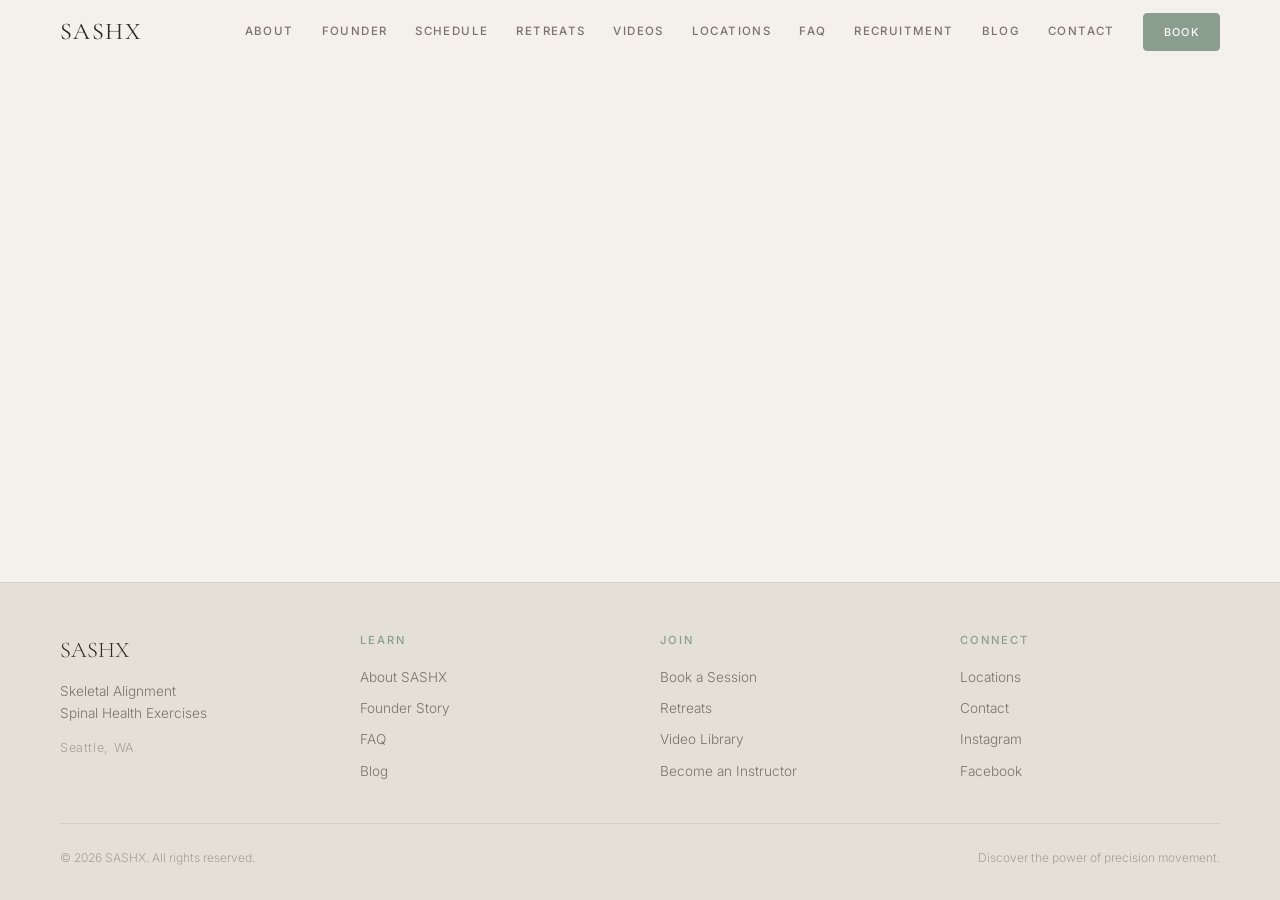
<file: index.html>
<!doctype html>
<html lang="en">
  <head>
    <meta charset="UTF-8" />
    <link rel="icon" type="image/svg+xml" href="data:image/svg+xml,<svg xmlns='http://www.w3.org/2000/svg' viewBox='0 0 100 100'><text y='.9em' font-size='90'>𝕊</text></svg>" />
    <meta name="viewport" content="width=device-width, initial-scale=1.0" />
    <meta name="description" content="SASHX — Skeletal Alignment Spinal Health Exercises. Understand how to be one with your body through small, precise movements." />
    <meta property="og:title" content="SASHX" />
    <meta property="og:description" content="Healthy balance is discovered as SASHX exercises build muscle at the same time they stretch it. Discover the power of precision movement." />
    <meta property="og:url" content="https://www.sashxercises.com" />
    <title>SASHX — Skeletal Alignment Spinal Health Exercises</title>
    <link rel="preconnect" href="https://fonts.googleapis.com" />
    <link rel="preconnect" href="https://fonts.gstatic.com" crossorigin />
    <link href="https://fonts.googleapis.com/css2?family=Cormorant+Garamond:ital,wght@0,300;0,400;0,500;0,600;1,300;1,400&family=Inter:wght@300;400;500&display=swap" rel="stylesheet" />
    <script>
      // Restore path encoded by 404.html redirect (SPA routing on GitHub Pages)
      (function () {
        var qs = window.location.search;
        if (qs[1] === '/') {
          var parts = qs.slice(1).split('&').map(function (s) {
            return s.replace(/~and~/g, '&');
          });
          window.history.replaceState(
            null, null,
            parts[0] + (parts[1] ? '&' + parts[1] : '') + window.location.hash
          );
        }
      })();
    </script>
    <script type="module" crossorigin src="/assets/index-1y2t5NGE.js"></script>
    <link rel="stylesheet" crossorigin href="/assets/index-kUsUv6JK.css">
  </head>
  <body>
    <div id="root"></div>
  </body>
</html>
</file>
<file: assets/index-kUsUv6JK.css>
@import"https://fonts.googleapis.com/css2?family=Cormorant+Garamond:ital,wght@0,300;0,400;0,500;0,600;1,300;1,400&family=Inter:wght@300;400;500&display=swap";:root{--bg: #F4F1EB;--bg-alt: #EDEAE2;--bg-deep: #E4E0D6;--text: #2A2824;--text-muted: #7A7268;--text-light: #A89F93;--accent: #8B9E8E;--accent-light: #B5C4B8;--accent-pale: #D8E4DA;--border: #D5D0C7;--white: #FDFCF9;--serif: "Cormorant Garamond", Georgia, serif;--sans: "Inter", system-ui, sans-serif;--radius: 4px;--transition: .3s ease;--shadow: 0 2px 20px rgba(42, 40, 36, .06);--shadow-md: 0 4px 40px rgba(42, 40, 36, .1)}*,*:before,*:after{box-sizing:border-box;margin:0;padding:0}html{scroll-behavior:smooth}body{background:var(--bg);color:var(--text);font-family:var(--sans);font-size:16px;line-height:1.7;font-weight:300;-webkit-font-smoothing:antialiased}img{display:block;max-width:100%;height:auto}a{color:inherit;text-decoration:none}button{cursor:pointer;font-family:var(--sans);border:none;background:none}h1,h2,h3,h4,h5{font-family:var(--serif);font-weight:400;line-height:1.2;letter-spacing:.01em}h1{font-size:clamp(2.4rem,5vw,4rem)}h2{font-size:clamp(1.8rem,3.5vw,2.8rem)}h3{font-size:clamp(1.3rem,2.5vw,1.9rem)}h4{font-size:1.2rem}p{max-width:68ch}.eyebrow{font-family:var(--sans);font-size:.7rem;font-weight:500;letter-spacing:.18em;text-transform:uppercase;color:var(--accent)}.container{width:min(1160px,92vw);margin-inline:auto}.section{padding-block:clamp(3rem,8vw,7rem)}.section--alt{background:var(--bg-alt)}.section--deep{background:var(--bg-deep)}.section--white{background:var(--white)}.grid-2{display:grid;grid-template-columns:1fr 1fr;gap:clamp(2rem,5vw,5rem);align-items:center}.grid-3{display:grid;grid-template-columns:repeat(3,1fr);gap:2rem}.grid-auto{display:grid;grid-template-columns:repeat(auto-fill,minmax(300px,1fr));gap:2rem}@media (max-width: 768px){.grid-2,.grid-3{grid-template-columns:1fr}.sashx-benefits-grid{grid-template-columns:1fr!important}.sashx-img-col{order:1!important}.sashx-text-col{order:2!important}}.btn{display:inline-block;padding:.75rem 2rem;font-family:var(--sans);font-size:.78rem;font-weight:500;letter-spacing:.12em;text-transform:uppercase;border:1px solid transparent;border-radius:var(--radius);transition:all var(--transition)}.btn-primary{background:var(--accent);color:var(--white);border-color:var(--accent)}.btn-primary:hover{background:#7a8e7d;border-color:#7a8e7d}.btn-outline{background:transparent;color:var(--text);border-color:var(--border)}.btn-outline:hover{border-color:var(--accent);color:var(--accent)}.btn-ghost{background:transparent;color:var(--text-muted);border-color:transparent;padding-inline:0;letter-spacing:.08em}.btn-ghost:hover{color:var(--text)}.divider{width:40px;height:1px;background:var(--accent-light);margin-block:1.5rem}.divider--center{margin-inline:auto}.card{background:var(--white);border-radius:var(--radius);overflow:hidden;box-shadow:var(--shadow);transition:box-shadow var(--transition)}.card:hover{box-shadow:var(--shadow-md)}.card__body{padding:1.75rem}.page-hero{padding-block:clamp(4rem,10vw,8rem) clamp(3rem,7vw,6rem);background:linear-gradient(160deg,var(--bg) 0%,var(--bg-alt) 100%)}.page-hero__eyebrow{margin-bottom:.75rem}.page-hero__title{margin-bottom:1rem}.page-hero__lead{font-size:clamp(1rem,2vw,1.2rem);color:var(--text-muted);max-width:60ch;font-weight:300}@keyframes fadeUp{0%{opacity:0;transform:translateY(24px)}to{opacity:1;transform:translateY(0)}}.fade-up{animation:fadeUp .7s ease both}.form-group{display:flex;flex-direction:column;gap:.35rem;margin-bottom:1.25rem}.form-group label{font-size:.72rem;font-weight:500;letter-spacing:.12em;text-transform:uppercase;color:var(--text-muted)}.form-group input,.form-group textarea,.form-group select{background:var(--bg);border:1px solid var(--border);border-radius:var(--radius);padding:.75rem 1rem;font-family:var(--sans);font-size:.95rem;font-weight:300;color:var(--text);transition:border-color var(--transition);outline:none;width:100%}.form-group input:focus,.form-group textarea:focus{border-color:var(--accent)}.form-group textarea{min-height:140px;resize:vertical}.text-center{text-align:center}.text-center p{margin-inline:auto}.text-muted{color:var(--text-muted)}.mt-1{margin-top:.5rem}.mt-2{margin-top:1rem}.mt-3{margin-top:1.5rem}.mt-4{margin-top:2rem}.mb-1{margin-bottom:.5rem}.mb-2{margin-bottom:1rem}.mb-3{margin-bottom:1.5rem}.mb-4{margin-bottom:2rem}
</file>
